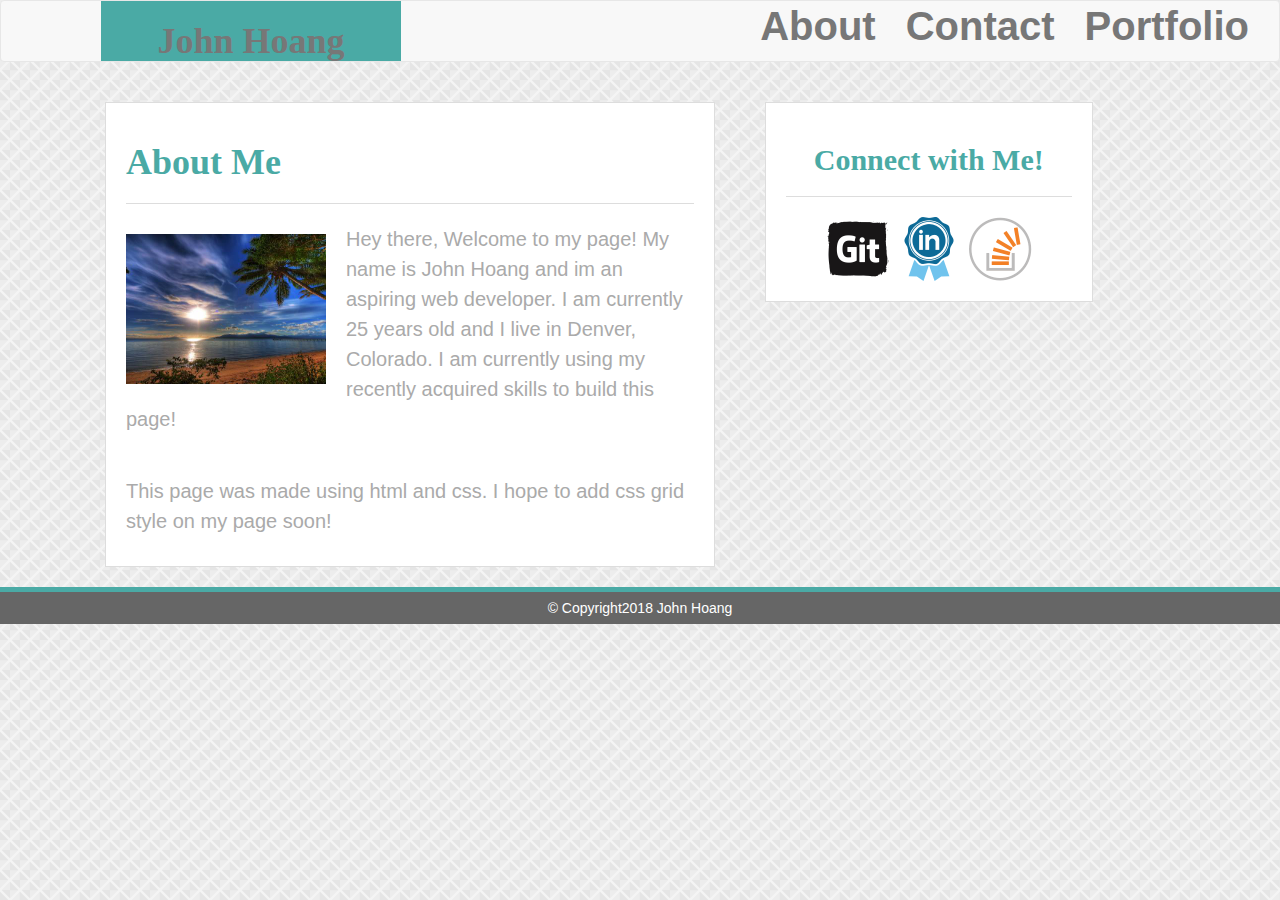
<file: index.html>
<!doctype html>
<html lang="en-us">

<head>
  <meta charset="UTF-8">
  <title>My Portfolio</title>
  <link rel="stylesheet" type="text/css" href="assets/css/reset.css">
  <link rel="stylesheet" href="https://maxcdn.bootstrapcdn.com/bootstrap/3.3.7/css/bootstrap.min.css">
  <link rel="stylesheet" type="text/css" href="assets/css/style.css">
</head>

<body background="assets/images/background.png">

    <nav class="navbar navbar-default">
        <div class="navbar-header">
            <a class="navbar-brand">John Hoang</a>
        </div>

            <ul class="nav navbar-nav navbar-right">
                <li><a href="index.html">About</a></li>
                <li><a href="contacts.html">Contact</a></li>
                <li><a href="portfolio.html">Portfolio</a></li>
            </ul>
    </nav>

    <div class="wrapper">
            <div class="row">
                <div class="col-md-4">
            <h1><strong>About Me</strong></h1>
                    <hr>        
                    <p class="text"> <img class="pic" src="assets/images/profile.jpg" alt="profile image">   
                        Hey there, Welcome to my page! My name is John Hoang and im an aspiring web developer. I am currently 25 years old and I live in Denver, Colorado. I am currently using my recently acquired skills to build this page!</p>
                        <br>
                        <p class="text">This page was made using html and css. I hope to add css grid style on my page soon!</p>
                </div>

                <div class="col-md-3">
                        <h2><strong>Connect with Me!</strong></h2>
                        <hr>
                    <a href="https://jhoang92.github.io"> <img src="assets/images/github.png" alt="Github"></a>
                    <a href="https://www.linkedin.com/in/jhoang92"><img src="assets/images/linkedin.png" alt="LinkedIn"></a>
                    <a href="https://stackoverflow.com/users/9154747/john-hoang?tab=profile"> <img src="assets/images/stacked.png" alt="StackOverflow"></a>   
                </div>
            </div>
    </div>

    <div class="page-footer">
        <div class="footer-copyright">
            <div class="container-fluid">
            &copy; Copyright2018 John Hoang
            </div>
        </div>
    </div>
</body>

</html>
</file>
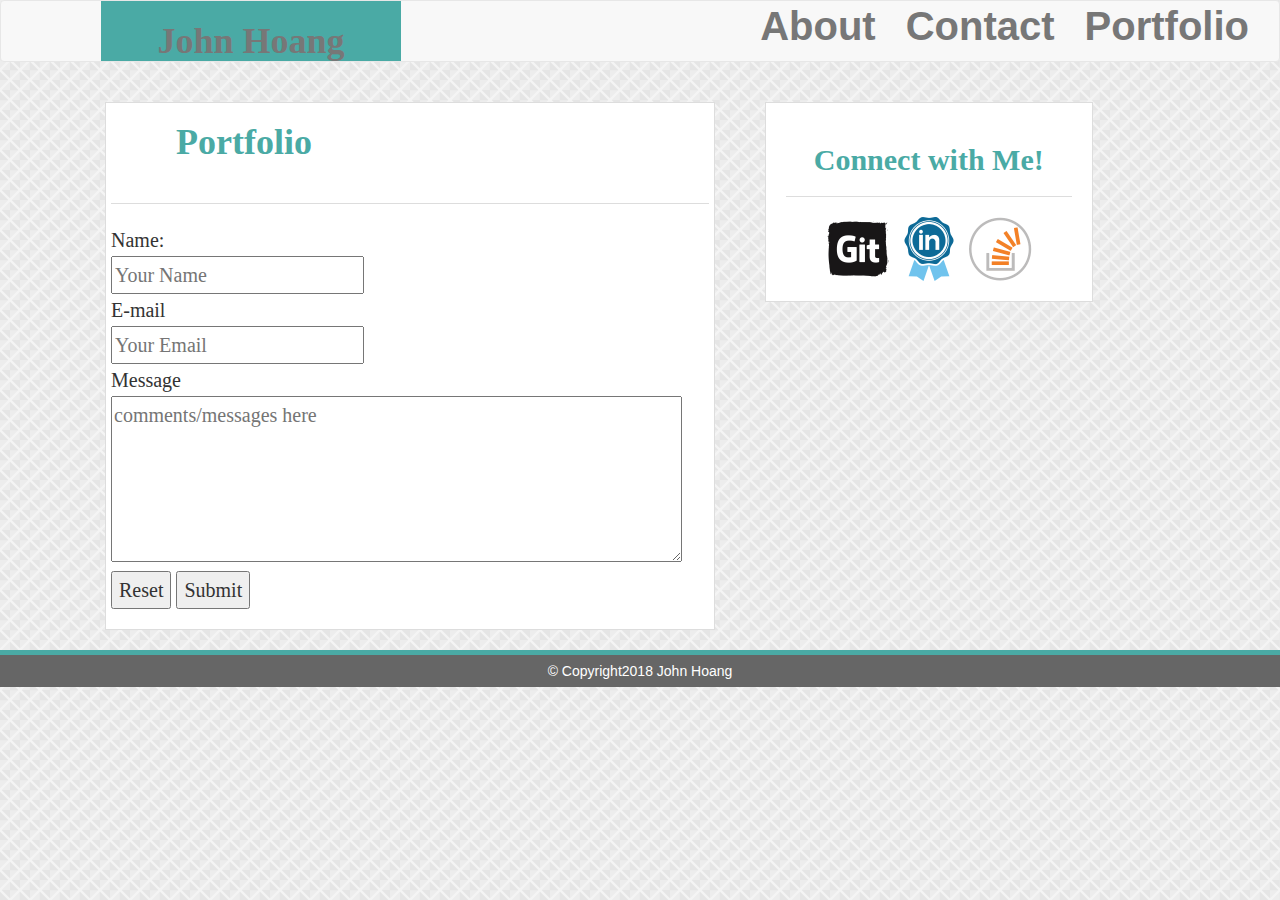
<file: contacts.html>
<!doctype html>
<html lang="en-us">

<head>
    <meta charset="UTF-8">
    <title>My Portfolio</title>
    <link rel="stylesheet" type="text/css" href="assets/css/reset.css">
    <link rel="stylesheet" href="https://maxcdn.bootstrapcdn.com/bootstrap/3.3.7/css/bootstrap.min.css">
    <link rel="stylesheet" type="text/css" href="assets/css/style.css">
</head>

<body background="assets/images/background.png">

    <nav class="navbar navbar-default">
        <div class="navbar-header">
            <a class="navbar-brand">John Hoang</a>
        </div>

            <ul class="nav navbar-nav navbar-right">
                <li><a href="index.html">About</a></li>
                <li><a href="contacts.html">Contact</a></li>
                <li><a href="portfolio.html">Portfolio</a></li>
            </ul>
    </nav>

    <div class="wrapper">
        <div class="row">
            <div class="col-md-4 col-md-offset-1">
                <h1 class="portfolio"><strong>Portfolio</strong></h1>
                <div class="row">
                    <hr>
                    <form action="mailto:pergexplr@gmail.com" method="post" enctype="text/plain">
                        Name:<br>
                        <input type="text" name="Your Name" placeholder="Your Name"><br>
                        E-mail<br>
                        <input type="text" name="E-mail" placeholder="Your Email"><br>
                        Message<br>
                        <textarea rows="5" cols="50" placeholder="comments/messages here"></textarea>
                        <br>
        
                        <button type="reset">Reset</button>
                        <button type="submit">Submit</button>
                    </form>
                </div>
            </div>
    

        <div class="col-md-3">
                <h2><strong>Connect with Me!</strong></h2>
                <hr>
            <a href="https://jhoang92.github.io"> <img src="assets/images/github.png" alt="Github"></a>
            <a href="https://www.linkedin.com/in/jhoang92"><img src="assets/images/linkedin.png" alt="LinkedIn"></a>
            <a href="https://stackoverflow.com/users/9154747/john-hoang?tab=profile"> <img src="assets/images/stacked.png" alt="StackOverflow"></a>   
        </div>
        </div>
    </div>

    <div class="page-footer">
        <div class="footer-copyright">
            <div class="container-fluid">
            &copy; Copyright2018 John Hoang
            </div>
        </div>
    </div>
</body>

</html>
</file>
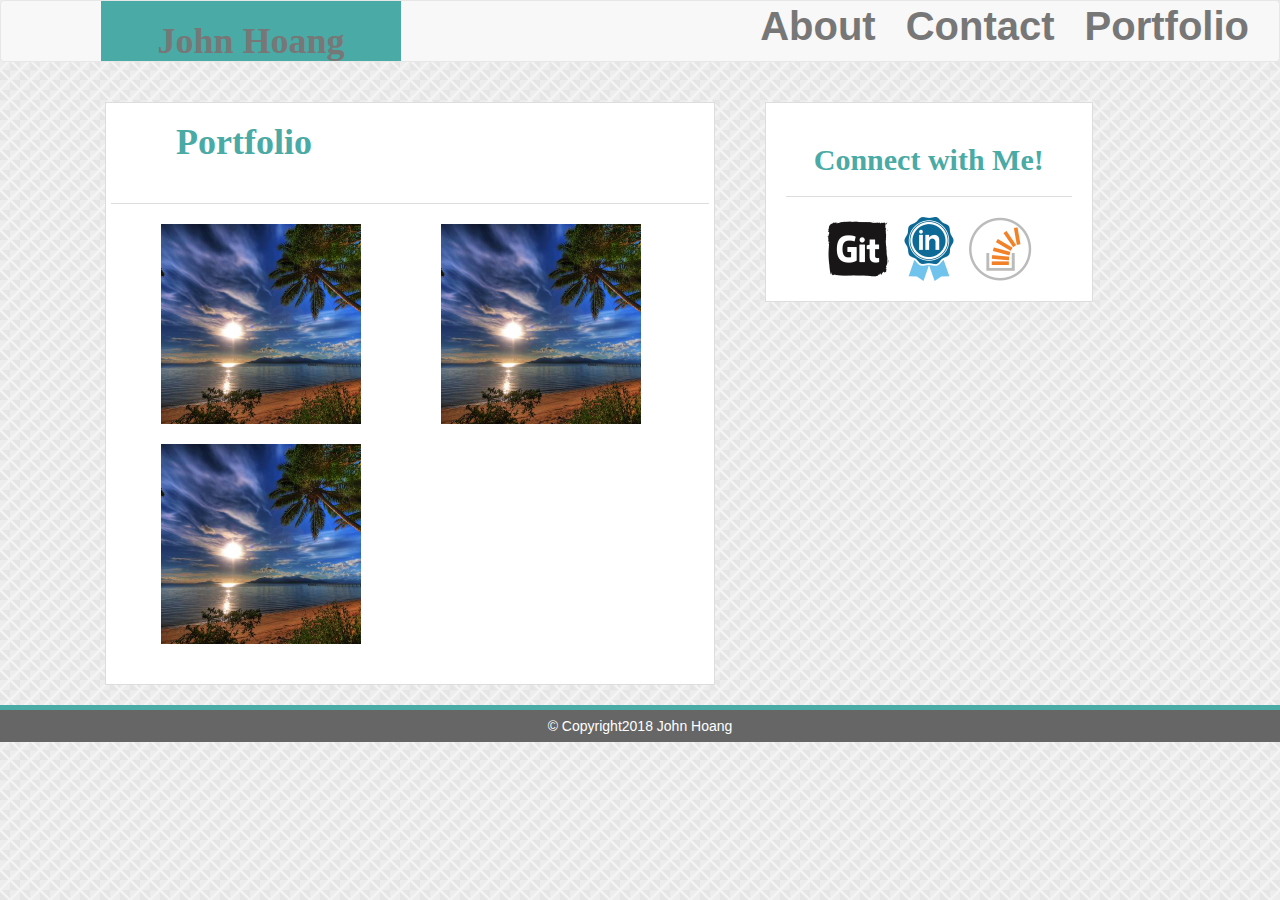
<file: portfolio.html>
<!doctype html>
<html lang="en-us">

<head>
    <meta charset="UTF-8">
    <title>My Portfolio</title>
    <link rel="stylesheet" type="text/css" href="assets/css/reset.css">
    <link rel="stylesheet" href="https://maxcdn.bootstrapcdn.com/bootstrap/3.3.7/css/bootstrap.min.css">
    <link rel="stylesheet" type="text/css" href="assets/css/style.css">
</head>

<body background="assets/images/background.png">

    <nav class="navbar navbar-default">
        <div class="navbar-header">
            <a class="navbar-brand">John Hoang</a>
        </div>

            <ul class="nav navbar-nav navbar-right">
                <li><a href="index.html">About</a></li>
                <li><a href="contacts.html">Contact</a></li>
                <li><a href="portfolio.html">Portfolio</a></li>
            </ul>
    </nav>

    <div class="wrapper">
        <div class="row">
            <div class="col-md-4 col-md-offset-1">
                <h1 class="portfolio"><strong>Portfolio</strong></h1>
                <div class="row">
                    <hr>
                        <img class="portfolio" src="assets/images/profile.jpg" alt="profile image" width="200px" height: "200px">
                        
                        <img class="portfolio" src="assets/images/profile.jpg" alt="profile image" width="200px" height: "200px">
            
                        <img class="portfolio" src="assets/images/profile.jpg" alt="profile image" width="200px" height: "200px">
                            
                </div>
            </div>
    

        <div class="col-md-3">
                <h2><strong>Connect with Me!</strong></h2>
                <hr>
            <a href="https://jhoang92.github.io"> <img src="assets/images/github.png" alt="Github"></a>
            <a href="https://www.linkedin.com/in/jhoang92"><img src="assets/images/linkedin.png" alt="LinkedIn"></a>
            <a href="https://stackoverflow.com/users/9154747/john-hoang?tab=profile"> <img src="assets/images/stacked.png" alt="StackOverflow"></a>   
        </div>
        </div>
    </div>

    <div class="page-footer">
        <div class="footer-copyright">
            <div class="container-fluid">
            &copy; Copyright2018 John Hoang
            </div>
        </div>
    </div>
</body>

</html>
</file>
<file: assets/css/style.css>
head{
    box-sizing: border-box;
}

body {
    font-family: Georgia, 'Times New Roman', Times, serif;
    font-size: 40px;
    line-height: 32px;
    font-weight: bold;
}

.navbar-brand {
    background: #4aaaa5;
    width: 300px;
    text-align: center;
    padding: 30px;
    height: 30px;
    color: #fff;
    position: relative;
    font-size: 36px;
    left: 100px;
}


ul {
    list-style-type: none;
    font-family: Arial, Helvetica, sans-serif;
    font-weight: bold;
    text-align: center;
    position: relative;
    right: 30px;
}

li a {
    text-decoration: none;
    cursor: pointer;
    color: #fff
}

ul a:hover  {
    background: #4aaaa5;
    color: #fff;
}

.wrapper {
    margin 0 auto 0 auto;
    overflow: auto;
}

.col-md-4 {
    background: #fff;
    width: 610px;
    padding: 20px;
    border: 1px solid #dddddd;
    left: 100px;
    margin: 20px 0 20px 20px;
    overflow: auto;
    position: relative;
}

h1 {
    color: #4aaaa5;
}

.text {
    color: #aaa;
    font-size: 20px;
    line-height: 150%;
    font-weight: normal;
    font-family: Arial, Helvetica, sans-serif;
}

.col-md-3 {
    position: relative;
    left: 150px;
    top: 10px;
    margin: 10px 20px 20px 0;
    background: #fff;
    overflow: auto; 
    height: 35%;
    text-align: center;
    color: #4aaaa5;
    font-size: 28px;
    padding: 20px;
    border: 1px solid #dddddd;
}

.page-footer {
    text-align: center;
    font-size: 14px;
    bottom: 0px;
    width: 100%;
    margin: auto 0 auto 0;
    border-top: 5px solid #4aaaa5;
    background: #666666;
    color: #fff;
    font-weight: normal;
    font-family: Arial, Helvetica, sans-serif;
}

.pic {
    margin: 10px 20px 20px 0;
    width: 200px;
    height: 150px;
    float: left;
}

.portfolio {
    float: center;
    margin: 0 20px 20px 50px;
}

form {
    font-size: 20px;
    font-weight: normal;
}

hr {
    border-style: solid;
    border-color: #dddddd;
}

@media screen and (max-width: 768px) {
    .col-md-4 {
        background: #fff;
        width: auto;
        padding: 20px;
        border: 1px solid #dddddd;
        overflow: auto;
        margin: auto 20px auto 20px;
        position: inherit;
    }
    
    .col-md-3 {
        margin: 20px;
        background: #fff;
        overflow: auto;
        height: 35%;
        text-align: center;
        font-size: 28px;
        padding: 0 20px 20px 20px;
        border: 1px solid #dddddd;
        position: inherit;
    }

    nav {
        margin: 0 5px 0 5px;
        border: 1px solid #ddd;
    }

    .navbar-brand {
        width: 100%;
        text-align: center;
        padding: 20px 30px 30px 30px;
        height: 30px;
        color: #fff;
        position: inherit;
        font-size: 40px;
    }
    
    input, textarea {
        width: 70%;
    }

    form {
        padding: 0 0 0 20px;
    }
  }
</file>
